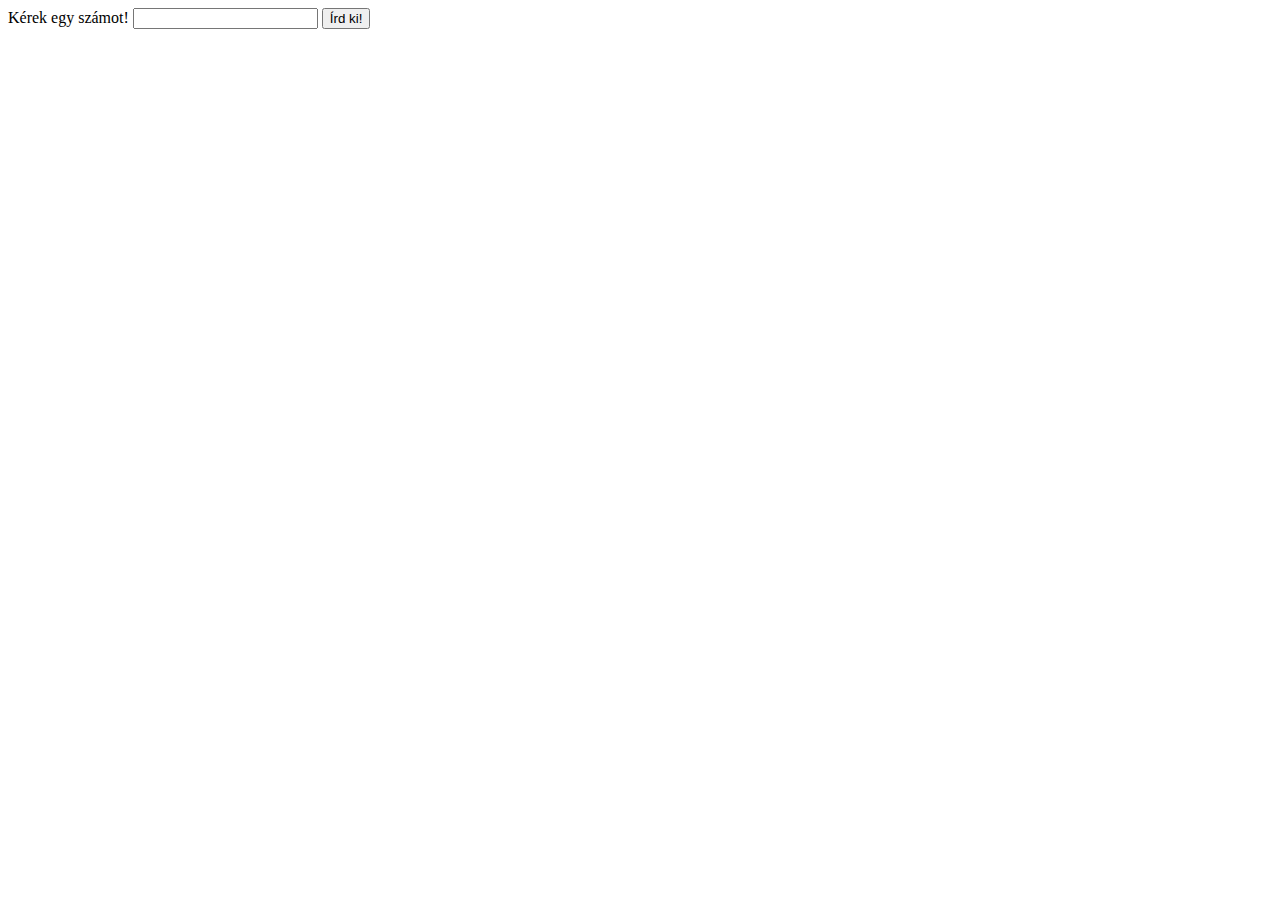
<file: index.html>
<!DOCTYPE html>
<html lang="hu">
<head>
    <meta charset="UTF-8">
    <meta http-equiv="X-UA-Compatible" content="IE=edge">
    <meta name="viewport" content="width=device-width, initial-scale=1.0">
    <script src="asd.js"></script>
    <title>Ismetles</title>
</head>
<body>
<!--     <label for="kor">Kérek egy kort!</label><br>
    <input type="number" name="" id="kor"><br>
    <label for="nevinp">Kérek egy nevet!</label><br>
    <input type="text" name="" id="nevinp"> -->
    
<!--     <label for="lul">Fiu</label>
    <input type="radio" name="asd" id="lul" checked>
    <label for="lol">Lany</label>
    <input type="radio" name="asd" id="lol">
    <div id="ki"></div>
    <label for="nevoutp"></label> -->
    <label for="szam">Kérek egy számot!</label>
    <input type="number" name="" id="szam">
    <button onclick="kiir()">Írd ki!</button><br>
    <div id="ki2"></div>
    
    
</body>
</html>
</file>
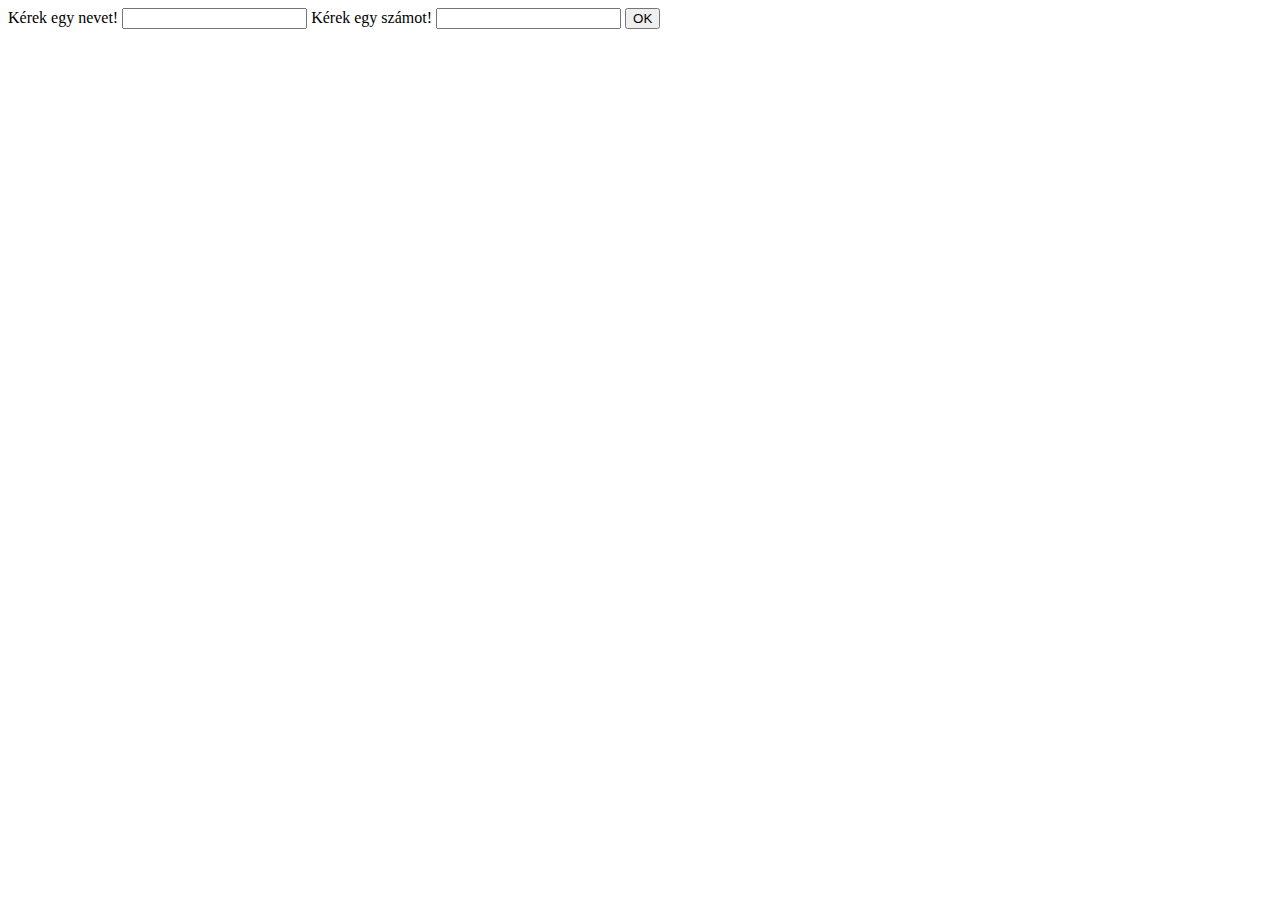
<file: asd.html>
<!DOCTYPE html>
<html lang="en">
<head>
    <meta charset="UTF-8">
    <meta http-equiv="X-UA-Compatible" content="IE=edge">
    <meta name="viewport" content="width=device-width, initial-scale=1.0">
    <script src="asd1.js"></script>
    <link rel="stylesheet" href="asd.css">
    <title>Document</title>
</head>
<body>
    <label for="nev">Kérek egy nevet!</label>
    <input type="text" name="" id="nev">
    <label for="szam">Kérek egy számot!</label>
    <input type="number" name="" id="szam">

    <button onclick="fuggveny()">OK</button>

    <div id="ki">
    </div>
</body>
</html>
</file>
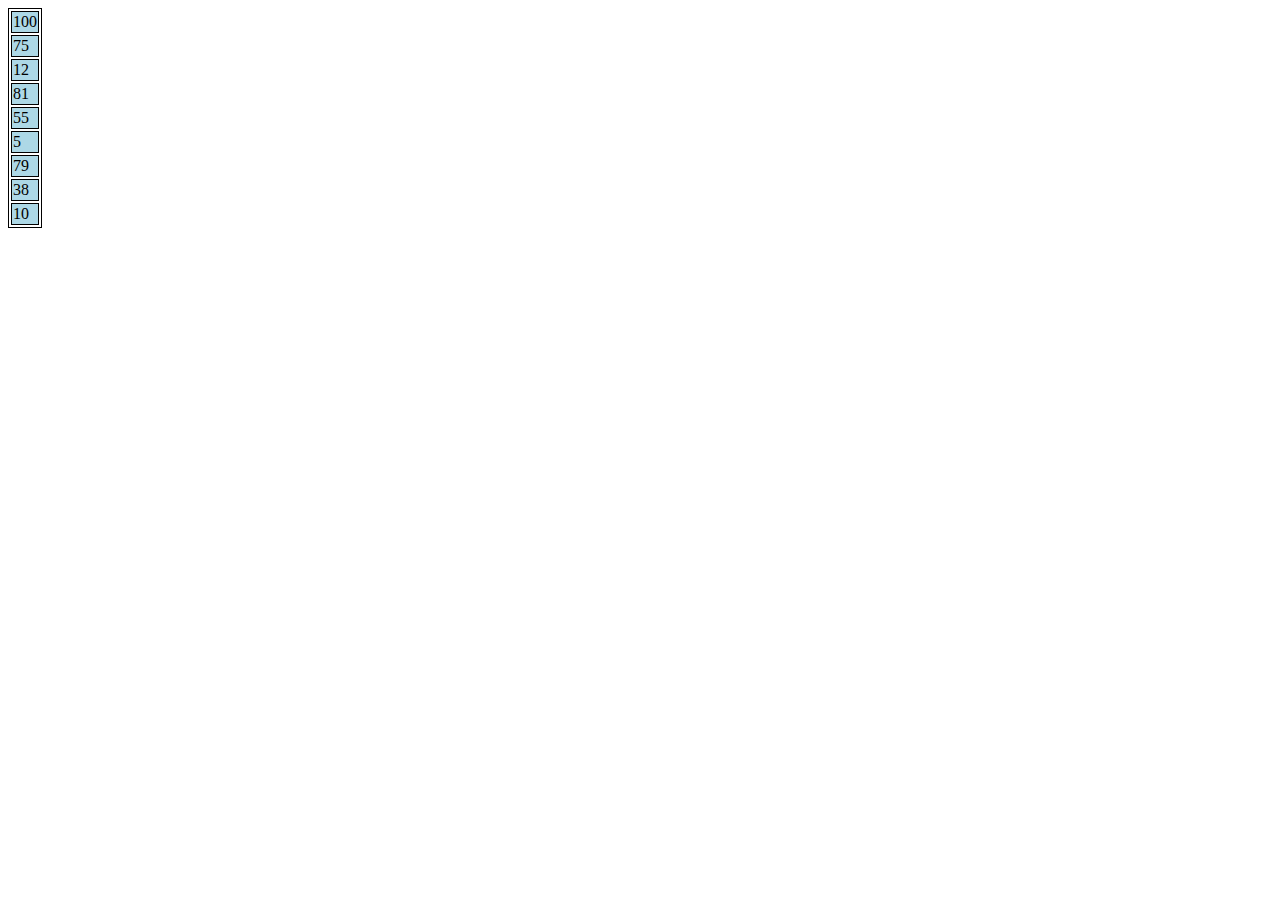
<file: feladat2.html>
<!DOCTYPE html>
<html lang="en">
<head>
    <meta charset="UTF-8">
    <meta http-equiv="X-UA-Compatible" content="IE=edge">
    <meta name="viewport" content="width=device-width, initial-scale=1.0">
    <link rel="stylesheet" href="asd.css">
    <title>Document</title>
</head>
<body>
    <div id="ki"></div>
</body>
<script src="feladat2.js"></script>
</html>
</file>
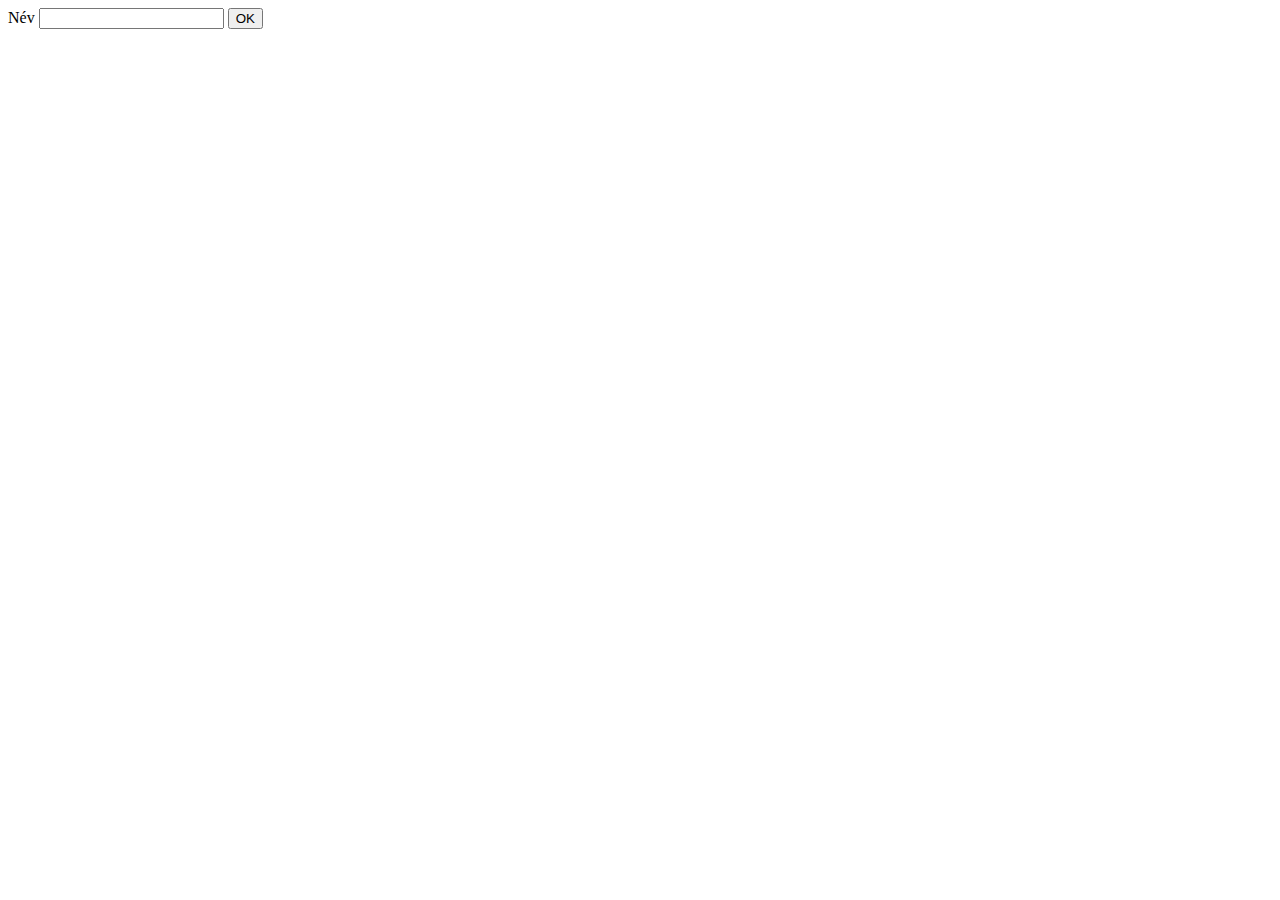
<file: feladat3.html>
<!DOCTYPE html>
<html lang="en">
<head>
    <meta charset="UTF-8">
    <meta http-equiv="X-UA-Compatible" content="IE=edge">
    <meta name="viewport" content="width=device-width, initial-scale=1.0">
    <link rel="stylesheet" href="asd.css">
    <title>Document</title>
</head>
<body>

    <div id="be">
        <label for="nev">Név</label>
        <input type="text" name="nev" id="nev">
        <button onclick = "fuggveny()">OK</button>
    </div>

    <div id="ki">

    </div>

</body>
<script src="feladat3.js"></script>
</html>
</file>
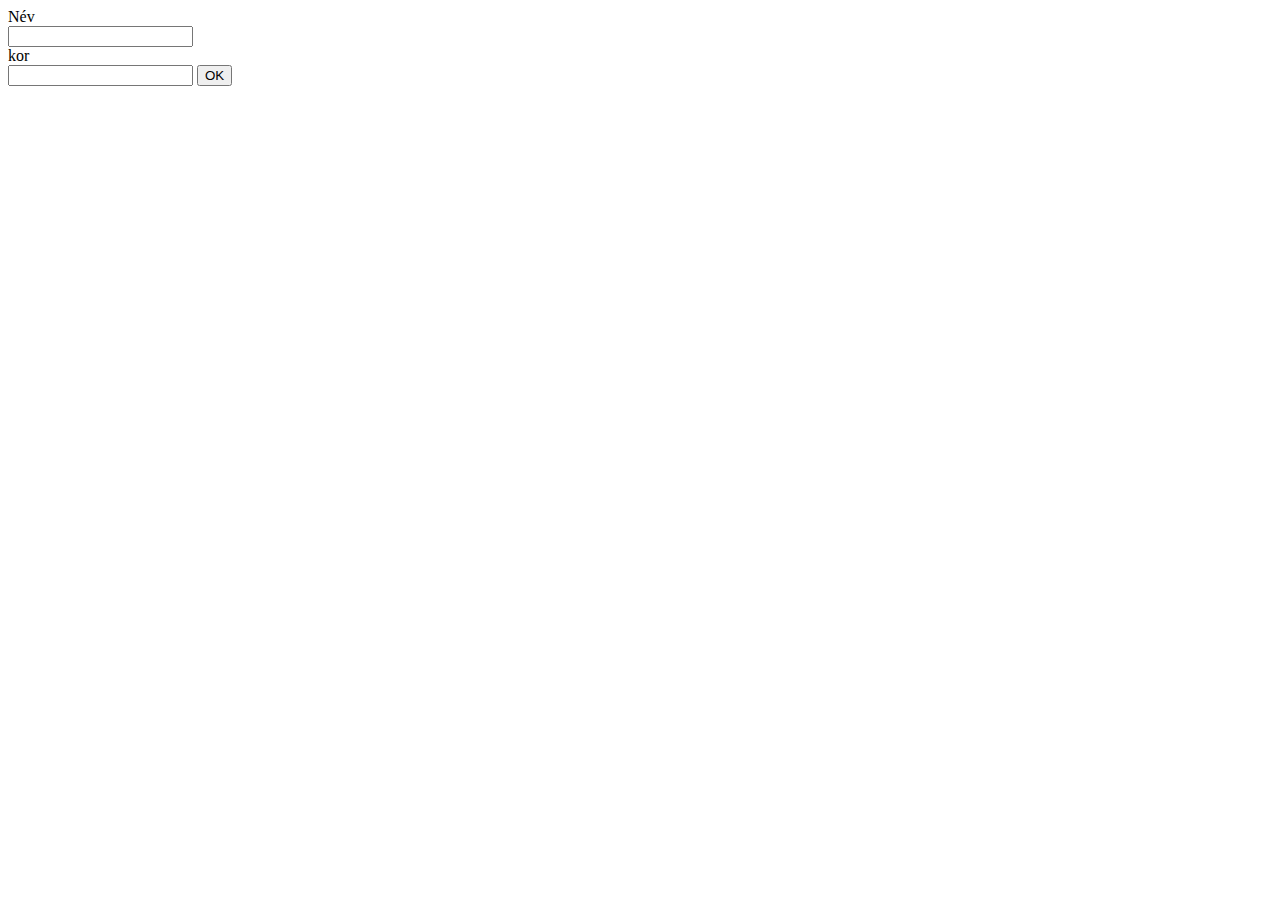
<file: feladat4.html>
<!DOCTYPE html>
<html lang="en">
<head>
    <meta charset="UTF-8">
    <meta http-equiv="X-UA-Compatible" content="IE=edge">
    <meta name="viewport" content="width=device-width, initial-scale=1.0">
    <link rel="stylesheet" href="asd.css">
    <title>Document</title>
</head>
<body>

    <div id="be">
        <label for="nev">Név</label><br>
        <input type="text" name="nev" id="nev"><br>
        <label for="Kor">kor</label><br>
        <input type="number" name="kor" id="kor">
        <button onclick = "fuggveny()">OK</button>
    </div>

    <div id="ki">

    </div>

</body>
<script src="feladat4.js"></script>
</html>
</file>
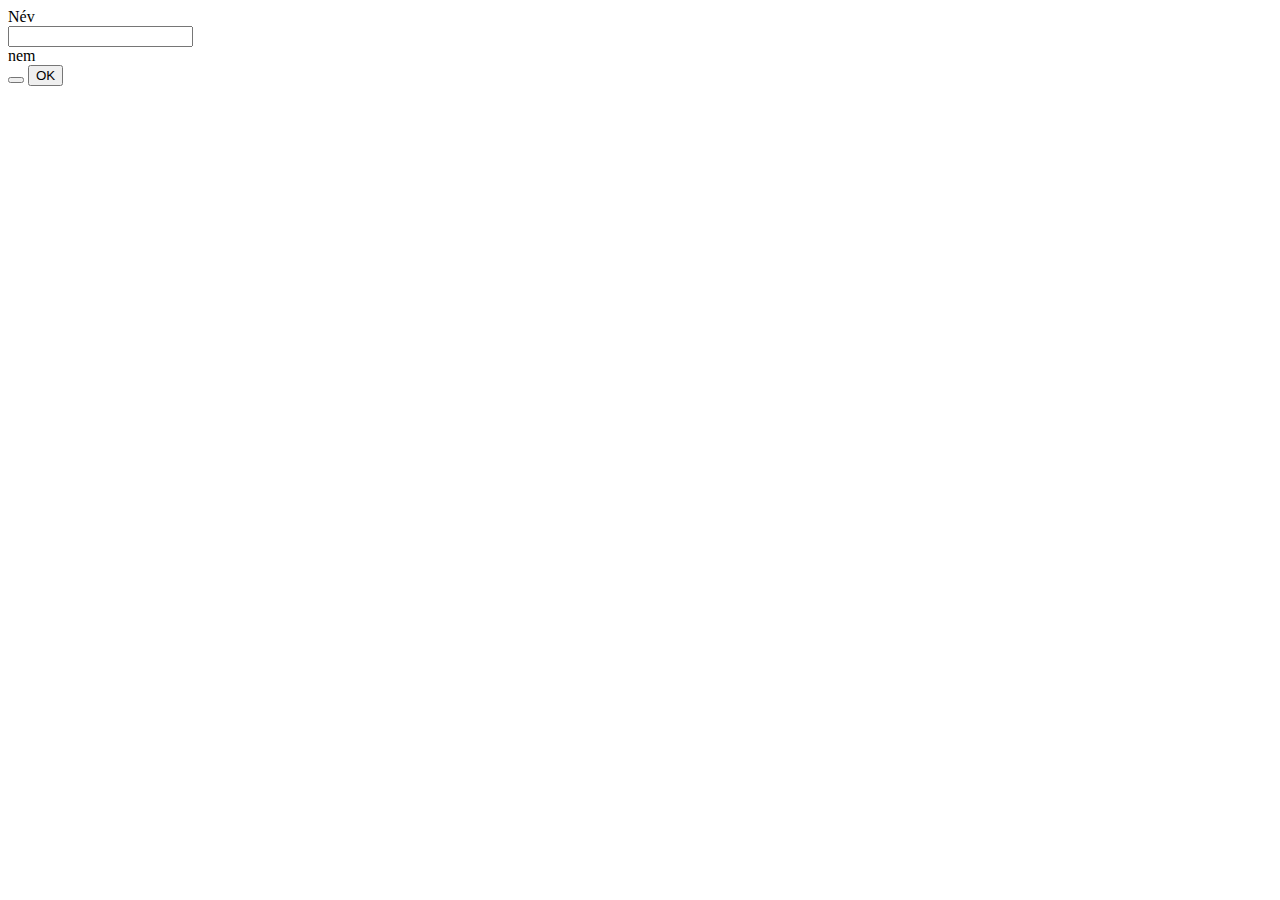
<file: feladat5.html>
<!DOCTYPE html>
<html lang="en">
<head>
    <meta charset="UTF-8">
    <meta http-equiv="X-UA-Compatible" content="IE=edge">
    <meta name="viewport" content="width=device-width, initial-scale=1.0">
    <link rel="stylesheet" href="asd.css">
    <title>Document</title>
</head>
<body>

    <div id="be">
        <label for="nev">Név</label><br>
        <input type="text" name="nev" id="nev"><br>
        <label for="Kor">nem</label><br>
        <button type="radio" id="lol"></button>
        <button onclick = "fuggveny()">OK</button>
    </div>

    <div id="ki">
        
    </div>

</body>
<script src="feladat4.js"></script>
</html>
</file>
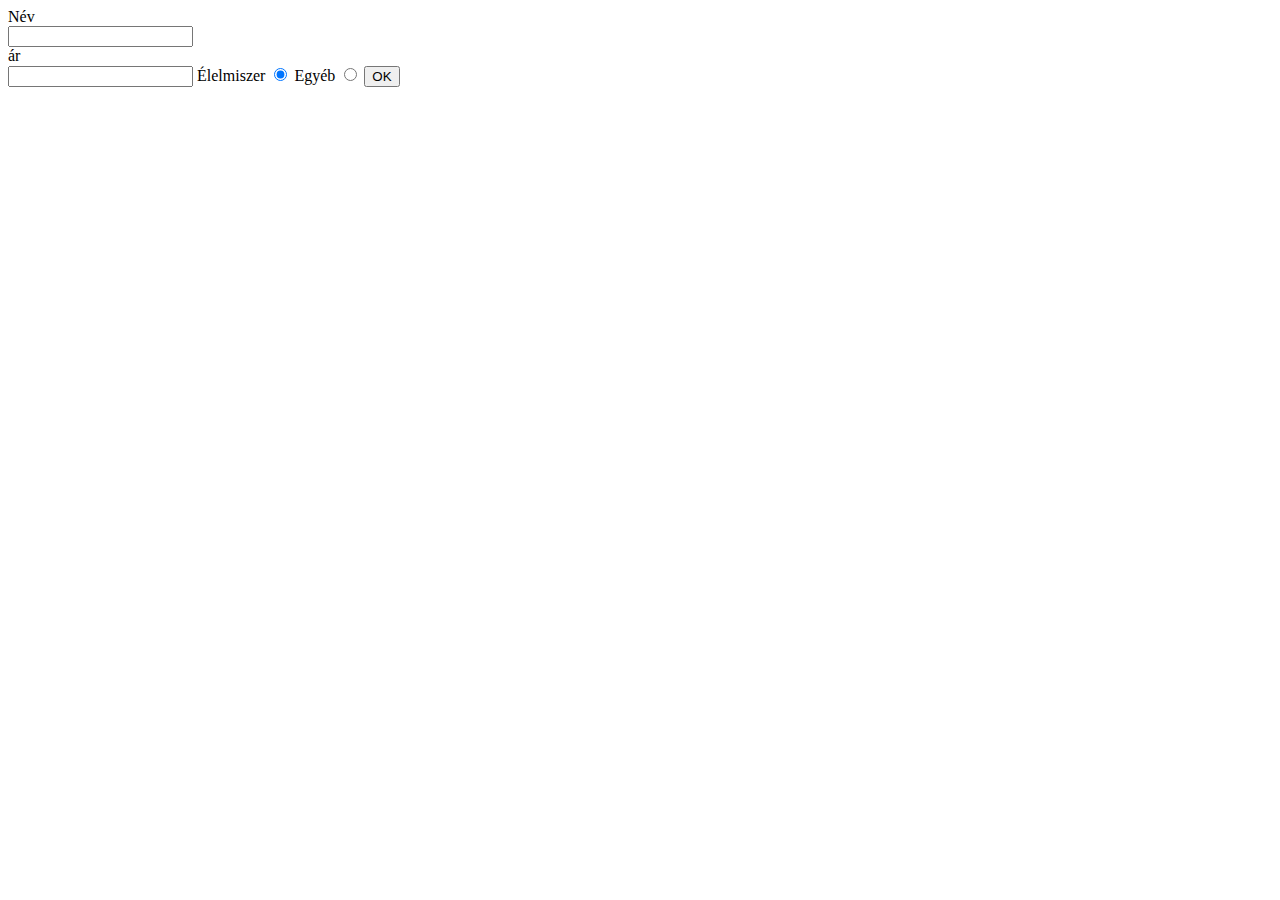
<file: feladat6.html>
<!DOCTYPE html>
<html lang="en">
<head>
    <meta charset="UTF-8">
    <meta http-equiv="X-UA-Compatible" content="IE=edge">
    <meta name="viewport" content="width=device-width, initial-scale=1.0">
    <link rel="stylesheet" href="asd.css">
    <title>Document</title>
</head>
<body>
    <div id="be">
        <label for="nev">Név</label><br>
        <input type="text" name="nev" id="nev"><br>
        <label for="ar">ár</label><br>
        <input type="number" id="ar"></input>
        <label for="elelmi">Élelmiszer</label>
        <input type="radio" name="gomb" id="elelmi" checked>
        <label for="egyeb">Egyéb</label>
        <input type="radio" name="gomb" id="egyeb">
        <button onclick = "fuggveny()">OK</button>
    </div>


    <div id ="ki">

    </div>
    <div id ="ki2">
        
    </div>
</body>
<script src="feladat6.js"></script>
</html>
</file>
<file: asd.css>
p{
    background-color: beige;
    font-weight: bold;
}
table{
    border: 1px solid black;
}
td{
    border: 1px solid black;

}
tr{
    border: 1px solid black;
}

.paros{
    background-color:lightblue;
}
.paratlan{
    background-color: tomato;
}
</file>
